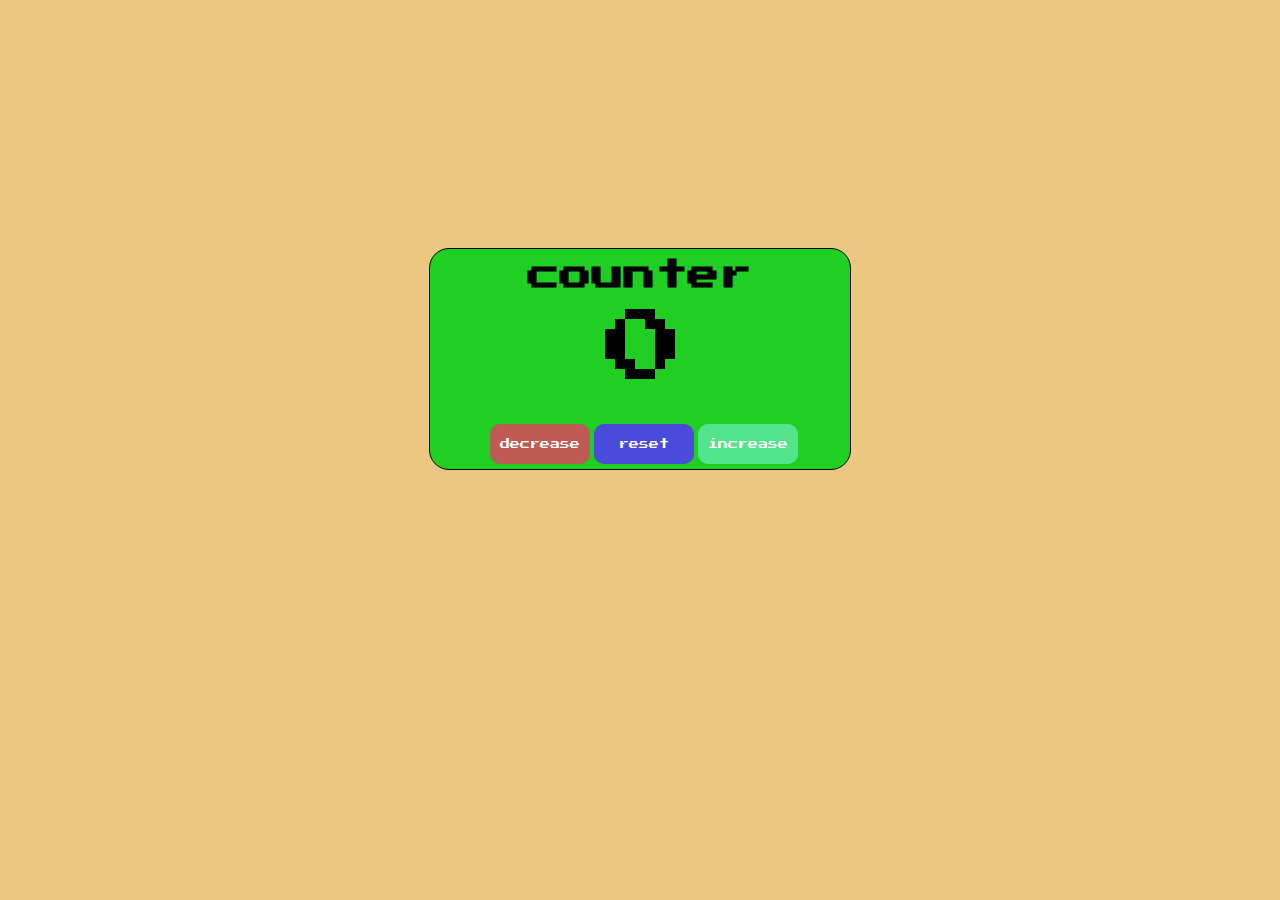
<file: Counter/index.html>
<!DOCTYPE html>
<html lang="en">
  <head>
    <meta charset="UTF-8" />
    <meta http-equiv="X-UA-Compatible" content="IE=edge" />
    <meta name="viewport" content="width=device-width, initial-scale=1.0" />
    <title>Document</title>
    <link rel="stylesheet" href="index.css" />
  </head>
  <body>
    <section>

      <main>
        <div class="container-principal">
          <div class="container">
            <h1>counter</h1>
          </div>

          <span id="value">0</span>

            <div class="button-container">
            <button id="btn-decrease">decrease</button>
            <button id="btn-reset">reset</button>
            <button id="btn-increase">increase</button>
          </div>
        </div>
      </main>
    </section>

    <script src="counter.js"></script>
  </body>
</html>
</file>
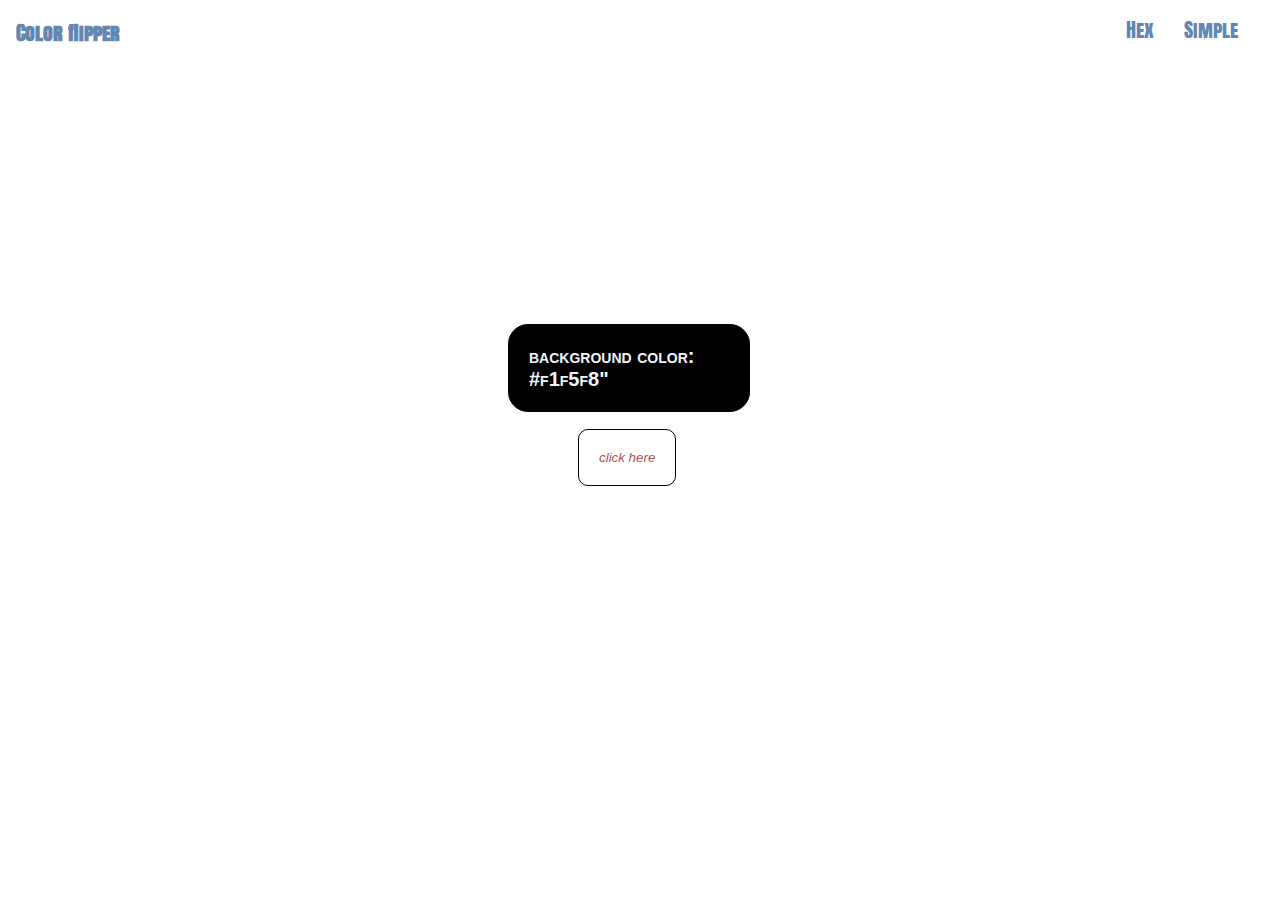
<file: Colors/hex.html>
<!DOCTYPE html>
<html lang="en">
<head>
    <meta charset="UTF-8">
    <meta http-equiv="X-UA-Compatible" content="IE=edge">
    <meta name="viewport" content="width=device-width, initial-scale=1.0">
    <title>Document</title>
    <link rel="stylesheet" href="index.css">
</head>
<body>
    <section>
        <nav>
            <div class="nav-center">
                <h4>Color flipper</h2>
                    <ul class="nav-links">
                        <li>
                            <a href="index.html">Simple</a>
                        </li>
                        <li>
                            <a href="hex.html">Hex</a>
                        </li>
                    </ul>
            </div>
        </nav>
    </section>

    <section>
        <main>
            <div class="container">
                <h2>background color: <span class="color">
                    #f1f5f8"
                </span></h2>
                <button class="btn-hero" id="btn">click here</button>
            </div>
        </main>
    </section>

    <script src="hex.js"></script>
</body>
</html>
</file>
<file: Counter/index.css>
@import url('https://fonts.googleapis.com/css2?family=Press+Start+2P&display=swap');

*{
    background-color: #edc67f;
}
.container-principal {
    position: relative;
    margin: auto;
    top: 15rem;
    border: 1px solid black;
    border-radius: 20px;
    background-color: #1fcf22;
    width: 400px;
    height: 200px;
    text-align: center;
    padding: 10px;

}
.container{
    background-color: #1fcf22;

}

.container h1 {

    margin: auto;
    text-align: center;
    font-family: 'Press Start 2P', cursive;
    background-color: #1fcf22;

}



#value{
    padding: 0px;
    position: absolute;
    top: 60px; left: 65px;
    font-family: 'press start 2P';
    font-size: 80px;
    margin: auto;
    width: 300px;
    height: 100px;
    background-color: #1fcf22;
   
}

.button-container{
    position:absolute;
    left: 13%;
    bottom: 0% ;
    padding: 5px;
    margin: auto;
    background-color: #1fcf22;
}

#btn-decrease{
    width: 100px;
    height: 40px;
    font-family: 'Press Start 2P', cursive;
    text-shadow: 20px;
    border-radius: 10px;
    background-color: #c05a55; 
    border: none;
    color: white;
    text-align: center;
    text-decoration: none;
    font-size: 10px;
    
}
#btn-decrease:hover{
    background-color: #bc736f; ;
}

#btn-reset{
    width: 100px;
    height: 40px;
    font-family: 'Press Start 2P', cursive;
    text-align: center;
    text-shadow: 20px;
    border-radius: 10px;
    background-color: #4a4adc; 
    border: none;
    color: white;
    text-align: center;
    text-decoration: none;
    
    font-size: 10px;
    


}
#btn-reset:hover{
    background-color:#6b6bd6 ;
}

#btn-increase{
    width: 100px;
    height: 40px;
    font-family: 'Press Start 2P', cursive;
    text-align: center;
    text-shadow: 20px;
    border-radius: 10px;
    background-color: #53e38d; 
    border: none;
    color: white;
    text-align: center;
    text-decoration: none;
    font-size: 10px;
    

}
#btn-increase:hover{
    background-color: #77dfa1;
}
</file>
<file: Colors/index.css>
@import url('https://fonts.googleapis.com/css2?family=Anton&display=swap');

/*{
    color: aqua;
    font-family: 'Anton', sans-serif;
    background: #edf5e1;
}*/

.nav-center{
    background-color: white;
    position:relative; bottom:30px; right: 12px;
    width: 105%;


}

h4{
    font-family: 'Anton', sans-serif;
    font-size: 20px;
    font-variant: small-caps;
    text-decoration: none;
    text-shadow: 20px;
    color:#1a5190b6;
    padding: 20px;
    background-color: white;
}
li {
    display: inline;
    padding: 10px;
    position: relative;
    float: right;
    bottom: 90px;
    right: 70px ;
    background-color: white;
   

}

a{
   
    border-radius: 20px;
    background-color: white;
    font-family: 'Anton', sans-serif;
    font-size: 20px;
    font-variant: small-caps;
    text-decoration: none;
    text-shadow: 20px;
    color:#1a5190b6;
    padding: 5px;
   
   
    
}

a:hover{
    background-color: rgb(79, 128, 180);
}

.container{
position: relative ; 
top: 200px;
left: 500px;
}
.btn-hero{
    position: absolute;
    left: 70px;
    margin: auto;
    background-color: transparent;
    border: 1px solid black;
    border-radius: 10px;
    font-family: sans-serif;
    font-style: oblique;
    text-shadow: 20px;
    color: rgb(177, 81, 81);
    padding: 20px;
}
.btn-hero:hover{
    background-color: rgb(65, 78, 117);
}
h2{
    font-family: sans-serif;
    font-size: 20px;
    font-variant: small-caps;
    text-decoration: none;
    text-shadow: 20px;
    color:#f0f6fb;
    border: 1px solid black;
    background-color: black;
    width: 200px;
    border-radius: 20px;
    padding: 20px;
}
.color{
    background-color: black;
}
</file>
